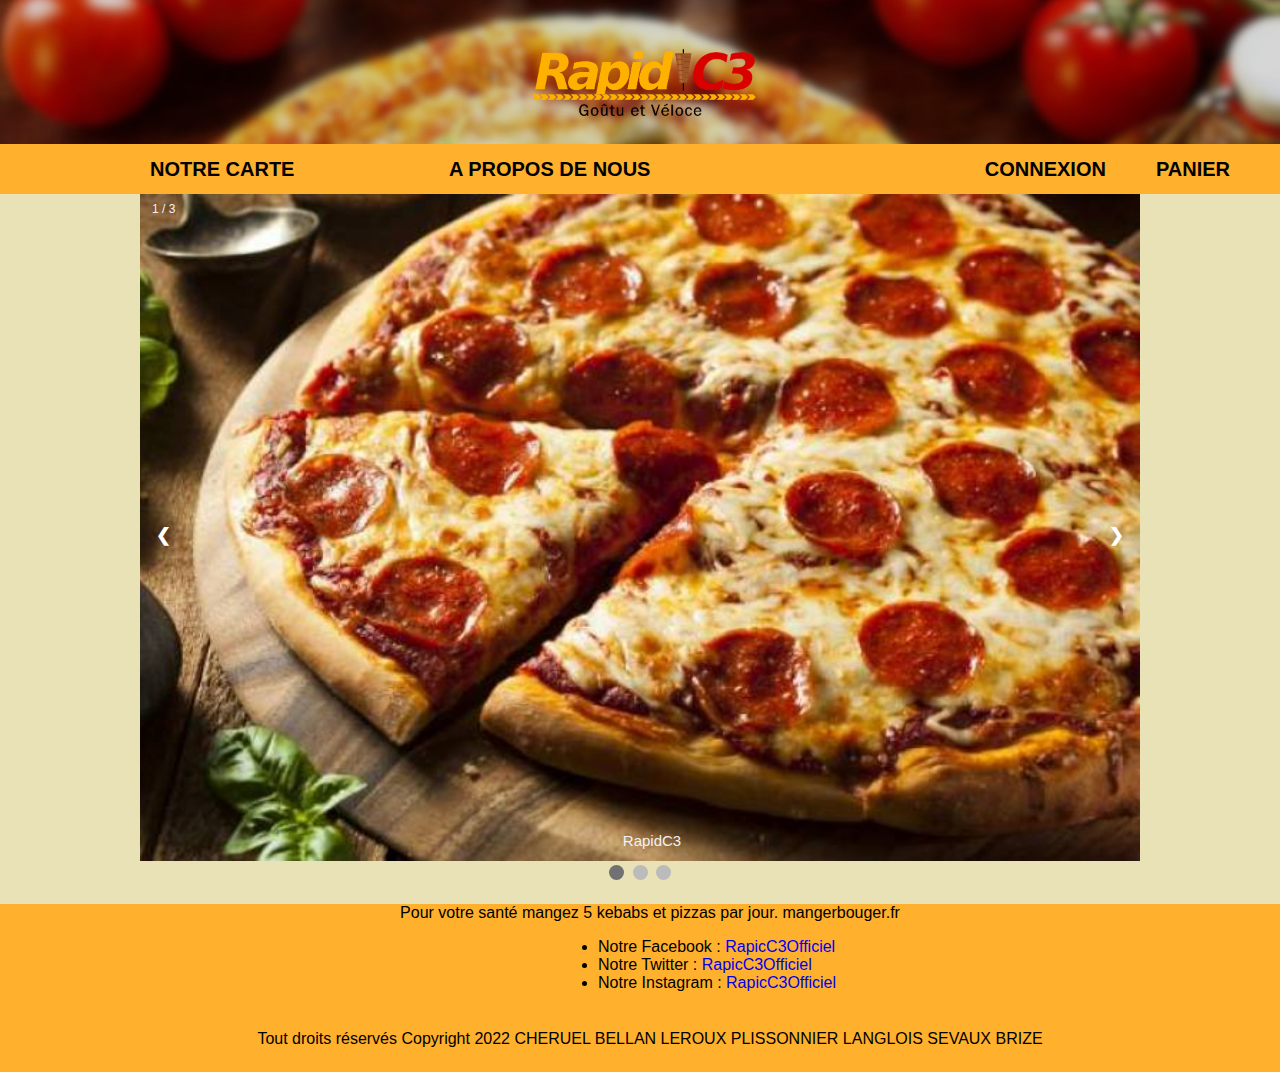
<file: rapidc3/index.html>
<!DOCTYPE html>
<html lang="fr">

<head>
    <meta charset="utf-8">
    <meta name="viewport" content="width=device-width">
    <title>RapidC3 | Accueil</title>
    <link href="style.css" rel="stylesheet" type="text/css" />
    <link rel="icon" href="images/thumbnail.png">
</head>

<body>
    <header>
        <div class="image">
            <a href="#" title="Retour à l'accueil">
                <img src="images/logo.PNG" alt="logo" class="logo">
            </a>
        </div>
        <div class="container">
            <nav>
                <ul>
                    <li><a href="modelcarte.html">Notre carte</a></li>
                    <li><a href="apropos">A propos de nous</a></li>
                </ul>
            </nav>
            <a class="commander" href="phpfiles/panier.php">Panier</a>
            <a class="commander" href="Form/index.php">Connexion</a>
        </div>
    </header>

    <div class="slideshow-container">
        <div class="mySlides fade">
            <div class="numbertext">1 / 3</div>
            <img src="images/back1.jpg" style="width:100%">
            <div class="textshow">RapidC3</div>
        </div>

        <div class="mySlides fade">
            <div class="numbertext">2 / 3</div>
            <img src="images/back2.jpg" style="width:100%">
            <div class="textshow">RapidC3</div>
        </div>

        <div class="mySlides fade">
            <div class="numbertext">3 / 3</div>
            <img src="images/back3.jpg" style="width:100%">
            <div class="textshow">RapidC3</div>
        </div>

        <a class="prev" onclick="plusSlides(-1)">&#10094;</a>
        <a class="next" onclick="plusSlides(1)">&#10095;</a>
    </div>

    <div style="text-align:center">
        <span class="dot" onclick="currentSlide(1)"></span>
        <span class="dot" onclick="currentSlide(2)"></span>
        <span class="dot" onclick="currentSlide(3)"></span>
    </div>
    <script>
        let slideIndex = 1;
        showSlides(slideIndex);

        function plusSlides(n) {
            showSlides(slideIndex += n);
        }

        function currentSlide(n) {
            showSlides(slideIndex = n);
        }

        function showSlides(n) {
            let i;
            let slides = document.getElementsByClassName("mySlides");
            let dots = document.getElementsByClassName("dot");
            if (n > slides.length) { slideIndex = 1 }
            if (n < 1) { slideIndex = slides.length }
            for (i = 0; i < slides.length; i++) {
                slides[i].style.display = "none";
            }
            for (i = 0; i < dots.length; i++) {
                dots[i].className = dots[i].className.replace(" active", "");
            }
            slides[slideIndex - 1].style.display = "block";
            dots[slideIndex - 1].className += " active";
        }
    </script>
    <footer>
        <p>Pour votre santé mangez 5 kebabs et pizzas par jour. mangerbouger.fr</p>
        <ul>
            <li>Notre Facebook : <a href="https://www.facebook.com/">RapicC3Officiel</a></li>
            <li>Notre Twitter : <a href="https://twitter.com/">RapicC3Officiel</a></li>
            <li>Notre Instagram : <a href="https://www.instagram.com/">RapicC3Officiel</a></li>
        </ul>
        <p><br>Tout droits réservés Copyright 2022 CHERUEL BELLAN LEROUX PLISSONNIER LANGLOIS SEVAUX BRIZE</p>
    </footer>
</body>

</html>
</file>
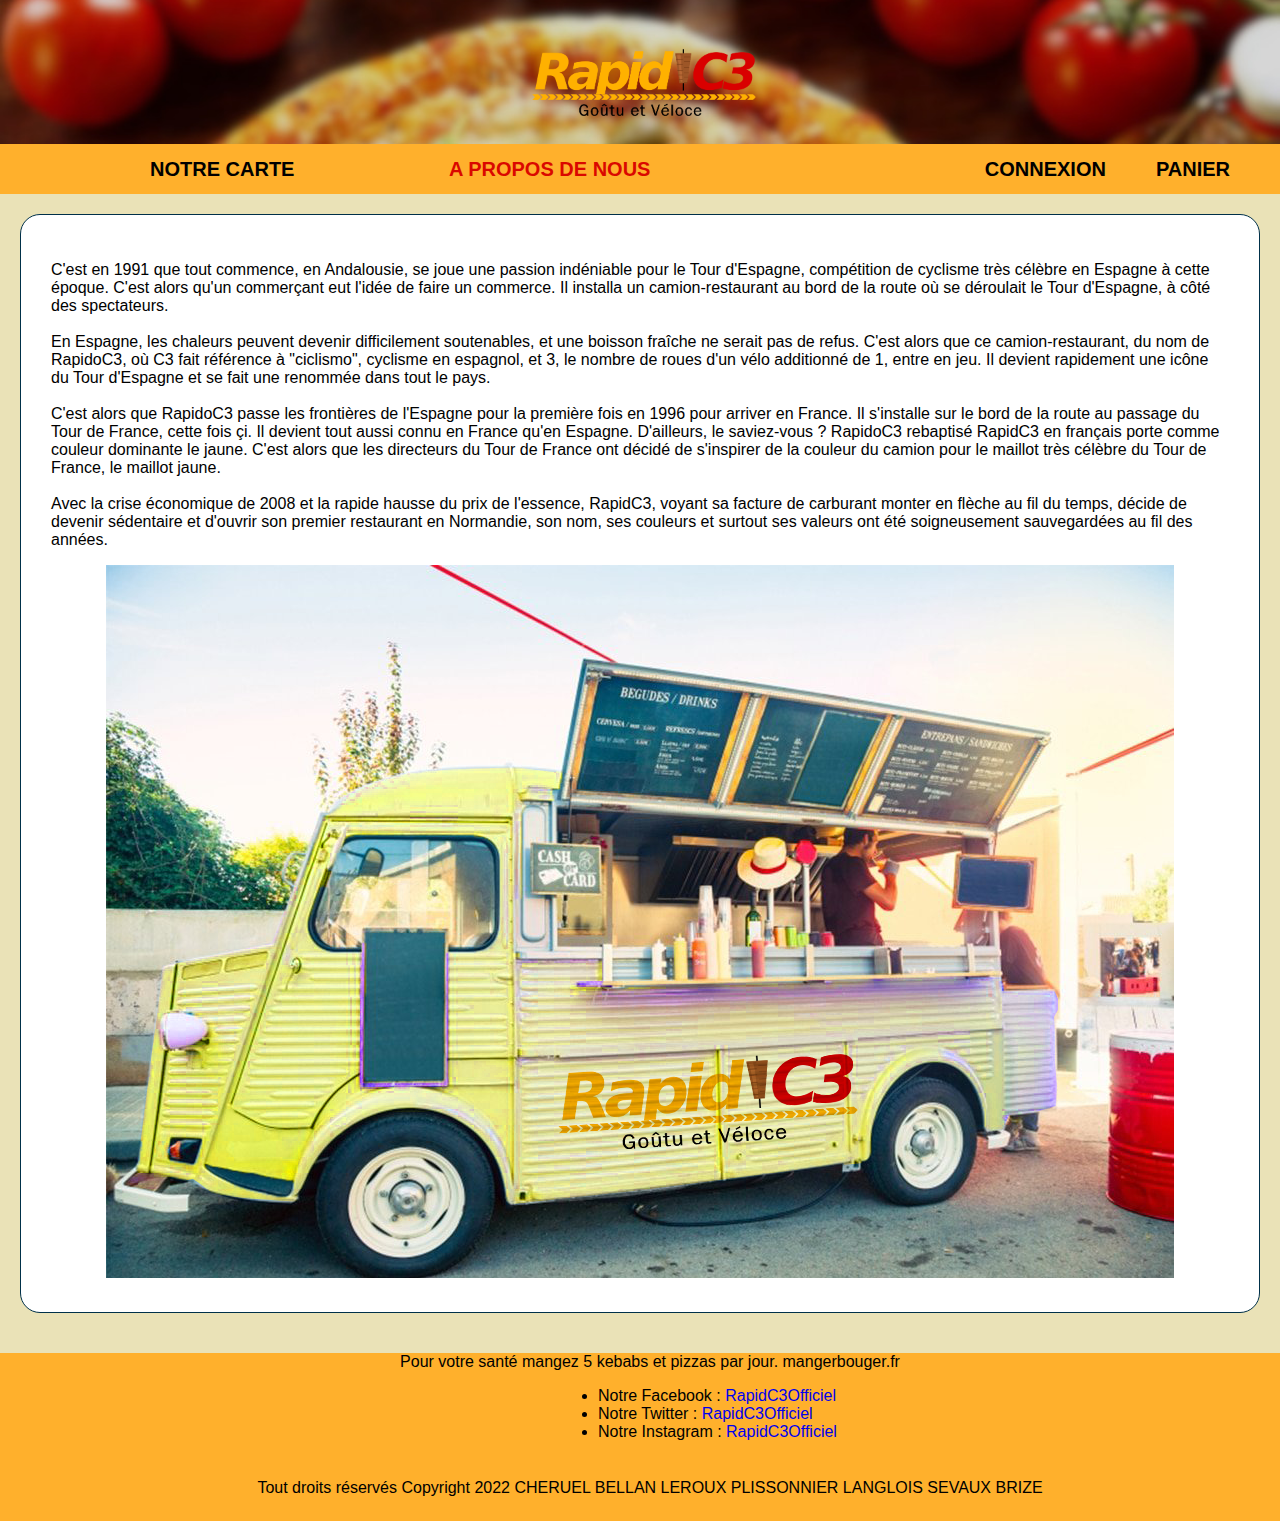
<file: rapidc3/apropos.html>
<!DOCTYPE html>
<html lang="fr">

<head>
    <meta charset="utf-8">
    <meta name="viewport" content="width=device-width">
    <title>RapidC3 | A propos</title>
    <link href="style.css" rel="stylesheet" type="text/css" />
    <link rel="icon" href="images/thumbnail.png">
</head>

<body>
    <header>
        <div class="image">
            <a href="index.html" title="Retour à l'accueil">
                <img src="images/logo.PNG" alt="logo" class="logo">
            </a>
        </div>
        <div class="container">
            <nav>
                <ul>
                    <li><a href="modelcarte.html">Notre carte</a></li>
                    <li><a href="#" id="actif">A propos de nous</a></li>
                </ul>
            </nav>
            <a class="commander" href="phpfiles/panier.php">Panier</a>
            <a class="commander" href="Form/index.php">Connexion</a>
        </div>
    </header>

    <div class="texte">
        <p>
            C'est en 1991 que tout commence, en Andalousie, se joue une passion indéniable pour le Tour d'Espagne,
            compétition de
            cyclisme très célèbre en Espagne à cette époque. C'est alors qu'un commerçant eut l'idée de faire un
            commerce. Il
            installa un camion-restaurant au bord de la route où se déroulait le Tour d'Espagne, à côté des spectateurs.



            <br><br>
            En Espagne, les chaleurs peuvent devenir difficilement soutenables, et une boisson fraîche ne serait pas de
            refus. C'est
            alors que ce camion-restaurant, du nom de RapidoC3, où C3 fait référence à "ciclismo", cyclisme en espagnol,
            et 3, le
            nombre de roues d'un vélo additionné de 1, entre en jeu. Il devient rapidement une icône du Tour d'Espagne
            et se fait
            une renommée dans tout le pays.



            <br><br>
            C'est alors que RapidoC3 passe les frontières de l'Espagne pour la première fois en 1996 pour arriver en
            France. Il
            s'installe sur le bord de la route au passage du Tour de France, cette fois çi. Il devient tout aussi connu
            en France
            qu'en Espagne. D'ailleurs, le saviez-vous ? RapidoC3 rebaptisé RapidC3 en français porte comme couleur
            dominante le
            jaune. C'est alors que les directeurs du Tour de France ont décidé de s'inspirer de la couleur du camion
            pour le maillot
            très célèbre du Tour de France, le maillot jaune.



            <br><br>
            Avec la crise économique de 2008 et la rapide hausse du prix de l'essence, RapidC3, voyant sa facture de
            carburant
            monter en flèche au fil du temps, décide de devenir sédentaire et d'ouvrir son premier restaurant en
            Normandie, son nom,
            ses couleurs et surtout ses valeurs ont été soigneusement sauvegardées au fil des années.
        </p>
        <div class="foodtruck">
            <img src="images/foodtruck.png" alt="Celui dont il ne faut pas prononcer le nom">
        </div>
    </div>
    <footer>
        <p>Pour votre santé mangez 5 kebabs et pizzas par jour. mangerbouger.fr</p>
        <ul>
            <li>Notre Facebook : <a href="https://www.facebook.com/">RapidC3Officiel</a></li>
            <li>Notre Twitter : <a href="https://twitter.com/">RapidC3Officiel</a></li>
            <li>Notre Instagram : <a href="https://www.instagram.com/">RapidC3Officiel</a></li>
        </ul>
        <p><br>Tout droits réservés Copyright 2022 CHERUEL BELLAN LEROUX PLISSONNIER LANGLOIS SEVAUX BRIZE</p>
    </footer>

</body>

</html>
</file>
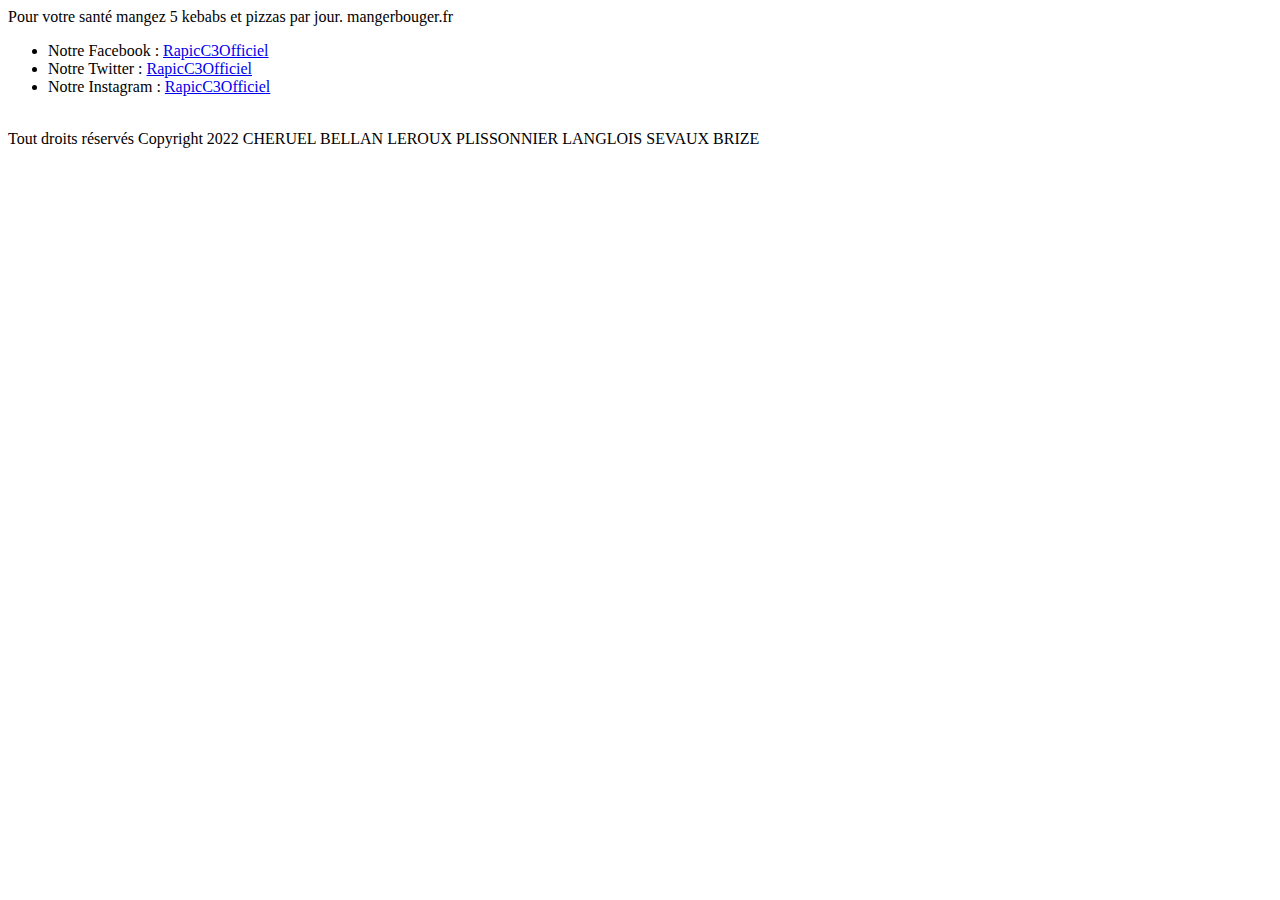
<file: rapidc3/footer.html>
<html>

<body>
    <footer>
        <p>Pour votre santé mangez 5 kebabs et pizzas par jour. mangerbouger.fr</p>
        <ul>
            <li>Notre Facebook : <a href="https://www.facebook.com/">RapicC3Officiel</a></li>
            <li>Notre Twitter : <a href="https://twitter.com/">RapicC3Officiel</a></li>
            <li>Notre Instagram : <a href="https://www.instagram.com/">RapicC3Officiel</a></li>
        </ul>
        <p><br>Tout droits réservés Copyright 2022 CHERUEL BELLAN LEROUX PLISSONNIER LANGLOIS SEVAUX BRIZE</p>
    </footer>
</body>

</html>
</file>
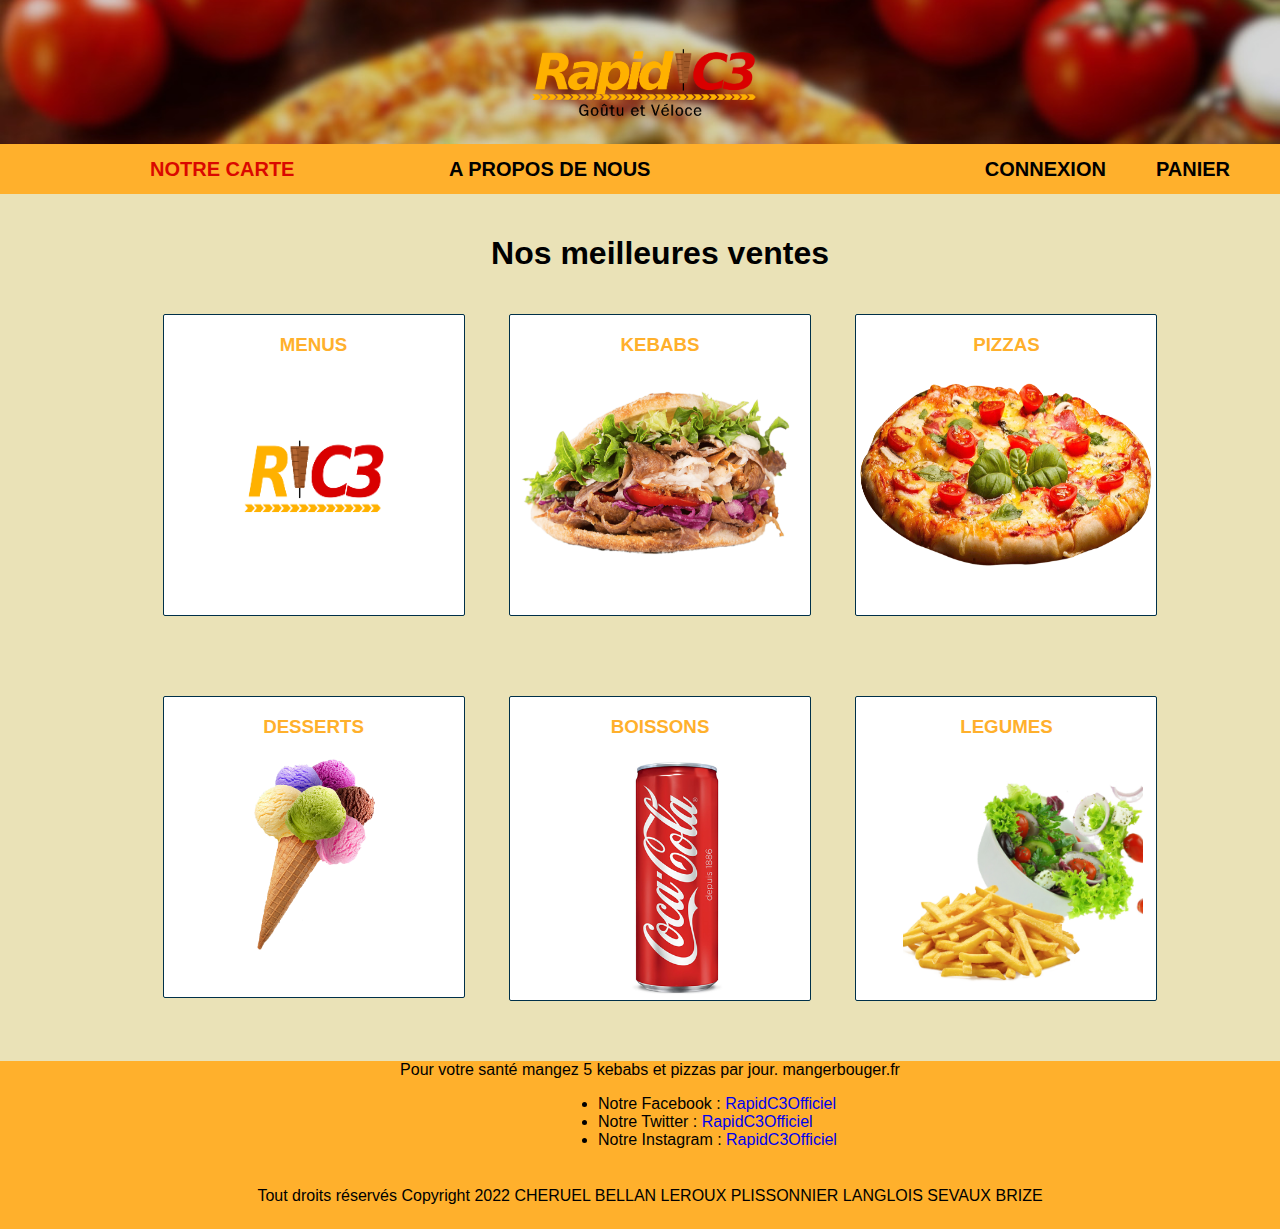
<file: rapidc3/modelcarte.html>
<!DOCTYPE html>
<html lang="fr">

<head>
    <meta charset="utf-8">
    <meta name="viewport" content="width=device-width">
    <title>RapidC3 | Notre carte</title>
    <link href="style.css" rel="stylesheet" type="text/css" />
    <link rel="icon" href="images/thumbnail.png">
</head>

<body>
    <header>
        <div class="image">
            <a href="index.html" title="Retour à l'accueil">
                <img src="images/logo.PNG" alt="logo" class="logo">
            </a>
        </div>
        <div class="container">
            <nav>
                <ul>
                    <li><a href="#" id="actif">Notre carte</a></li>
                    <li><a href="apropos.html">A propos de nous</a></li>
                </ul>
            </nav>

            <a class="commander" href="phpfiles/panier.php">Panier</a>
            <a class="commander" href="Form/index.php">Connexion</a>
        </div>
    </header>


    <div class="topvente">
        <h1>Nos meilleures ventes</h1>
        <a href="phpfiles/menu.php">
            <div class="item">
                <h3>MENUS</h3>
                <img src="images/logo2.jpg">
            </div>
        </a>
        <a href="phpfiles/kebab.php">
            <div class="item">
                <h3>KEBABS</h3>
                <img src="images/kebab.jpg">
            </div>
        </a>
        <a href="phpfiles/pizzas.php">
            <div class="item">
                <h3>PIZZAS</h3>
                <img src="images/pizza.jpg">
            </div>
        </a>
    </div>
    <div class="topvente">
        <a href="phpfiles/desserts.php">
            <div class="item">
                <h3>DESSERTS</h3>
                <img src="images/glace.jpg">
            </div>
        </a>
        <a href="phpfiles/boissons.php">
            <div class="item">
                <h3>BOISSONS</h3>
                <img id="coca" src="images/coca.jpg">
            </div>
        </a>
        <a href="phpfiles/legumes.php">
            <div class="item">
                <h3>LEGUMES</h3>
                <img id="legumes" src="images/legumes.jpg">
            </div>
        </a>
    </div>
    <footer>

        <p>Pour votre santé mangez 5 kebabs et pizzas par jour. mangerbouger.fr<br></p>
        <ul>
            <li>Notre Facebook : <a href="https://www.facebook.com/">RapidC3Officiel</a></li>
            <li>Notre Twitter : <a href="https://twitter.com/">RapidC3Officiel</a></li>
            <li>Notre Instagram : <a href="https://www.instagram.com/">RapidC3Officiel</a></li>
        </ul>
        <p><br>Tout droits réservés Copyright 2022 CHERUEL BELLAN LEROUX PLISSONNIER LANGLOIS SEVAUX BRIZE</p>
    </footer>
</body>

</html>
</file>
<file: rapidc3/style.css>
html,
body {
    height: 100%;
    width: 100%;
    font-family: Helvetica;
    margin: 0 0 0 0;
}

body {
    background-color: #eae2b7;
    height: 100%;
}

.container {
    width: 100%;
    margin: 0 auto;
}

header {
    background: #FFB02C;
}

header::after {
    content: '';
    display: table;
    clear: both;
}

.image {
    background-image: url("images/bg-header.jpg");
    height: 100%;
    background-position: center;
    background-repeat: no-repeat;
    background-size: cover;
    position: relative;
}

.logo {
    width: 20%;
    display: block;
    margin-left: auto;
    margin-right: auto;
}

nav {
    float: left;
    height: 50px;
}

nav ul {
    margin: 0;
    padding: 0;
    list-style: none;
}

nav li {
    display: inline-block;
    margin-left: 150px;
    padding-top: 14px;
    position: relative;
}

nav ul a {
    color: #000000;
    text-decoration: none;
    text-transform: uppercase;
    font-size: 20px;
    font-weight: bold;
}

.commander {
    float: right;
    color: #000000;
    text-decoration: none;
    text-transform: uppercase;
    font-size: 20px;
    font-weight: bold;
    margin-right: 50px;
    padding-top: 14px;
    position: relative;
}

.commander:hover {
    color: #DA0800;
}

.commander::before {
    content: '';
    display: block;
    height: 5px;
    background-color: #DA0800;
    position: absolute;
    top: 0;
    width: 0%;
    transition: all ease-in-out 250ms;
}

.commander:hover::before {
    width: 100%;
}

nav a:hover {
    color: #DA0800;
}

nav a::before {
    content: '';
    display: block;
    height: 5px;
    background-color: #DA0800;
    position: absolute;
    top: 0;
    width: 0%;
    transition: all ease-in-out 250ms;
}

nav a:hover::before {
    width: 100%;
}

.topvente {
    padding: 20px;
    background-color: #eae2b7;
    height: auto;
    width: 100%;
    text-align: center;
}

.item {
    display: inline-table;
    margin: 20px;
    border: 1px solid;
    border-radius: 20px;
    border-color: #003049;
    width: 300px;
    height: 300px;
    background-color: white;
    text-align: center;
}

a {
    text-decoration: none;
}

.item h3 {
    text-decoration: none;
    color: #FFB02C;
    text-align: center;
}

.item img {
    height: 200px;
    width: auto;
    max-width: 300px;
}

#coca {
    max-width: 80%;
    height: auto;
    margin-left: 11%;
}

#legumes {
    max-width: 80%;
    height: auto;
    margin-left: 11%;
}

.topvente form {
    margin-bottom: 15px;
    padding: 30px;
    display: inline-table;
    margin: 20px;
    border: 1px solid;
    border-radius: 20px;
    border-color: #003049;
    background-color: white;
}

.item h2 {
    margin: 0 0 15px;
}

.item,
.btn {
    min-height: 38px;
    border-radius: 2px;
}

.login-form {
    width: 340px;
    margin: 50px auto;
}

.login-form form {
    margin-bottom: 15px;
    background: #f7f7f7;
    box-shadow: 0px 2px 2px rgba(0, 0, 0, 0.3);
    padding: 30px;
}

.login-form h2 {
    margin: 0 0 15px;
}

.form-control,
.btn {
    min-height: 38px;
    border-radius: 2px;
    font-family: Arial, Helvetica, sans-serif;
}

.btn {
    font-size: 15px;
    font-weight: bold;
}

.signUp {
    display: inline-table;
    border: 1px solid;
    border-radius: 20px;
    border-color: #003049;
    width: 300px;
    height: 300px;
    background-color: white;
    text-align: center;
    margin-left: 42%;
    margin-top: 2%;
}

.donSignUp {
    padding: 12px;
}

.texte {
    margin-bottom: 15px;
    padding: 30px;
    display: inline-table;
    margin: 20px;
    border: 1px solid;
    border-radius: 20px;
    border-color: #003049;
    background-color: white;
}

.foodtruck {
    text-align: center;
}

.tableau {
    background-color: #eeeeee;
    border: 1px solid black;
    border-radius: 30px;
    margin: 10px;
}

td {
    width: 33rem;
}

#actif {
    color: #DA0800;
}

.totalcommande {
    background-color: #eeeeee;
    text-align: center;
    padding-bottom: 1%;
    padding-top: 0.5%;
}

.commelement {
    background-color: #eeeeee;
    display: flex;
    align-items: center;
    column-gap: 10%;
    border: 2px solid rgb(170, 170, 170);
}

.quantite {
    margin-left: 90%;
}

.quadis {
    text-align: center;
}

.thumb {
    margin-left: 15px;
}

.icone {
    width: 50px;
    height: 50px;
    display: block;
}

.panierbody {
    padding: 2%;
    background-color: #eeeeee;
}

.slideshow-container {
    max-width: 1000px;
    position: relative;
    margin: auto;
}

.mySlides {
    display: none;
}

.prev,
.next {
    cursor: pointer;
    position: absolute;
    top: 50%;
    width: auto;
    margin-top: -22px;
    padding: 16px;
    color: white;
    font-weight: bold;
    font-size: 18px;
    transition: 0.6s ease;
    border-radius: 0 3px 3px 0;
    user-select: none;
}

.next {
    right: 0;
    border-radius: 3px 0 0 3px;
}

.prev:hover,
.next:hover {
    background-color: rgba(0, 0, 0, 0.8);
}

.textshow {
    color: #f2f2f2;
    font-size: 15px;
    padding: 8px 12px;
    position: absolute;
    bottom: 8px;
    width: 100%;
    text-align: center;
}

.numbertext {
    color: #f2f2f2;
    font-size: 12px;
    padding: 8px 12px;
    position: absolute;
    top: 0;
}

.dot {
    cursor: pointer;
    height: 15px;
    width: 15px;
    margin: 0 2px;
    background-color: #bbb;
    border-radius: 50%;
    display: inline-block;
    transition: background-color 0.6s ease;
}

.active,
.dot:hover {
    background-color: #717171;
}

.fade {
    animation-name: fade;
    animation-duration: 1.5s;
}

@keyframes fade {
    from {
        opacity: .4
    }

    to {
        opacity: 1
    }
}

.conf {
    font-size: 50px;
    color: red;
    text-align: center;
}

.continuer {
    font-size: 30px;
    margin-left: 26%;
}

#ajouterMenu {
    background-color: orange;
    font-size: large;
    margin-left: 40%;
    border-radius: 20%;
    font-size: 30px;
    margin-bottom: 50px;
}

#ajouterMenu:hover {
    background-color: #DA0800;
    transition: all ease-in-out 250ms;
    color: #f7f7f7;
}

footer {
    background-color: #FFB02C;
    height: 168px;
    color: black;
    width: 100%;
    bottom: 0;
}

footer p {
    margin-top: 20px;
    margin-left: 20px;
    text-align: center;
}

.bouton {
    background-color: #FFB02C;
    color: #000000;
    border-radius: 30px;
    font-size: 24px;
}

.bouton:hover {
    background-color: #DA0800;
    transition: all ease-in-out 250ms;
    color: #f7f7f7;
}

.qtyselec {
    width: 75px;
    height: 25px;
    font-weight: bold;
    font-size: 20px;
}

.titremenu {
    margin-left: 30px;
}

.item:hover {
    background-color: #da070083;
    transition: all ease-in-out 250ms;
}



footer li {
    margin-left: 45%;
}

.platitems {
    display: none;
}

.legumeitems {
    display: none;
}

.boissonitems {
    display: none;
}

.dessertitems {
    display: none;
}
</file>
